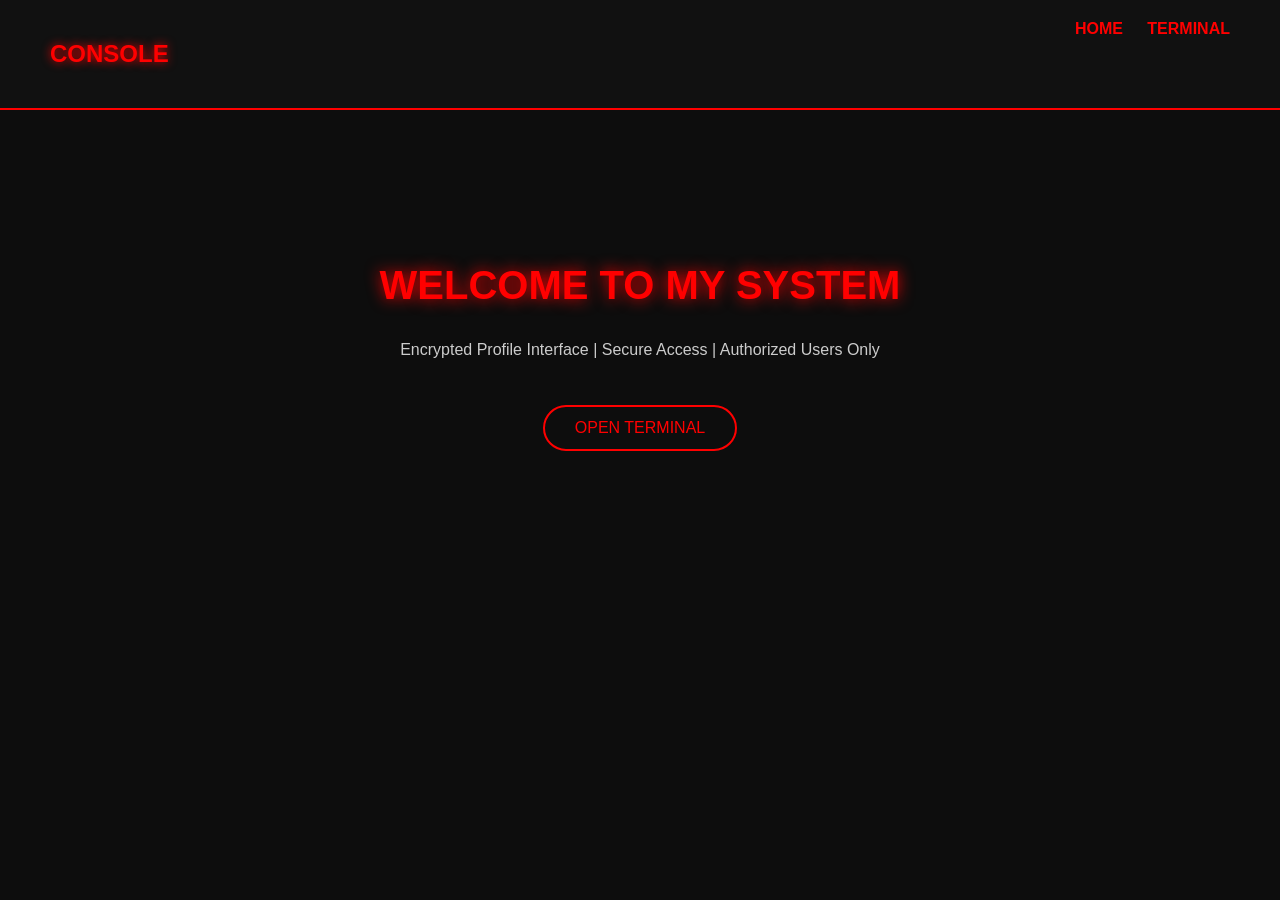
<file: index.html>
<!DOCTYPE html>
<html lang="id">
<head>
<meta charset="UTF-8">
<meta name="viewport" content="width=device-width, initial-scale=1.0">
<title>TERMINAL SYSTEM</title>
<link rel="stylesheet" href="style.css">
</head>

<body>

<nav>
<h2 class="logo">CONSOLE</h2>

<div class="menu">
<a href="index.html">HOME</a>
<a href="about.html">TERMINAL</a>
</div>

</nav>

<section class="hero">

<h1>WELCOME TO MY SYSTEM</h1>

<p>
Encrypted Profile Interface | Secure Access | Authorized Users Only
</p>

<a href="about.html" class="btn">OPEN TERMINAL</a>

</section>

</body>
</html>
</file>
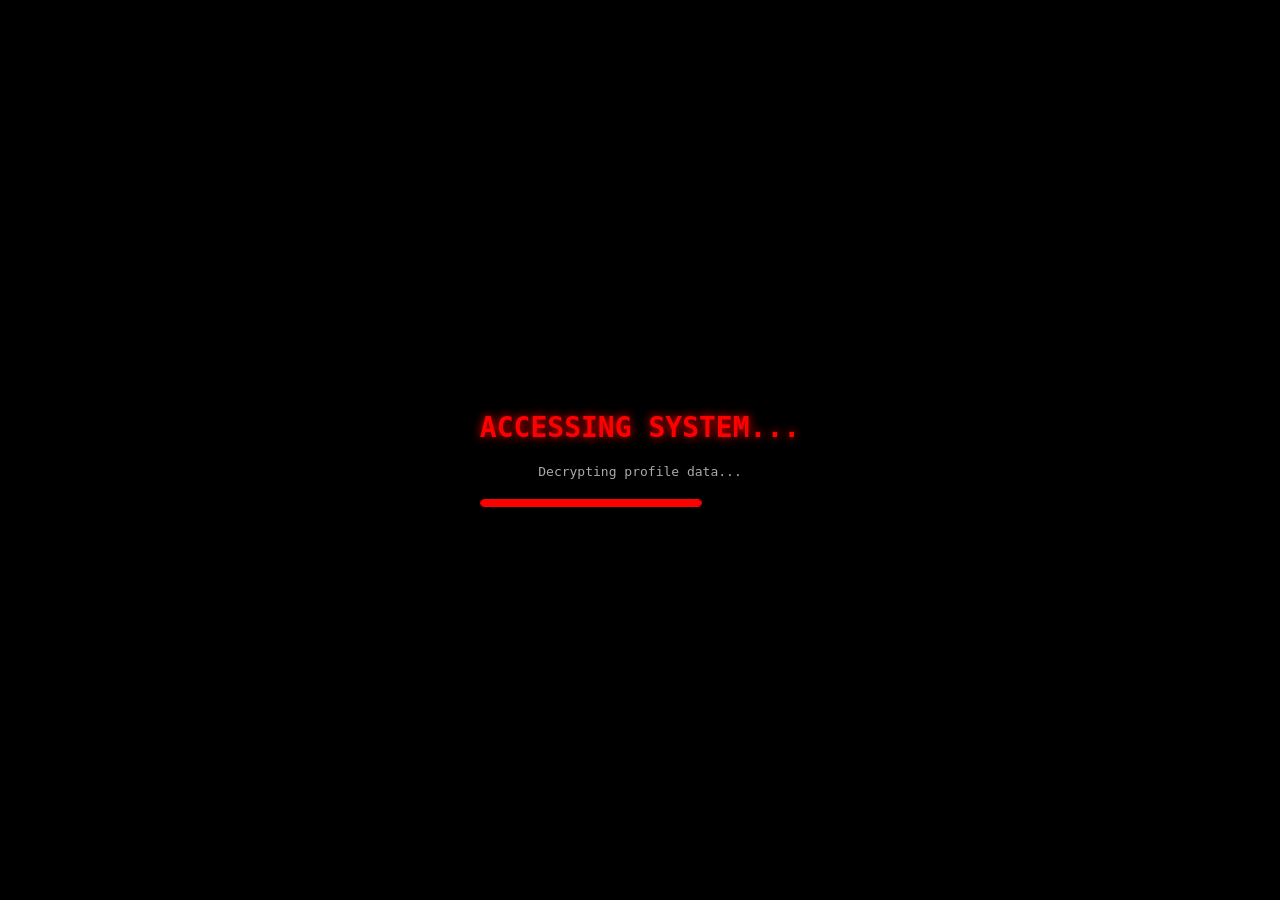
<file: about.html>
<!DOCTYPE html>
<html lang="id">
<head>
<meta charset="UTF-8">
<meta name="viewport" content="width=device-width, initial-scale=1.0">
<title>TERMINAL SYSTEM</title>
<link rel="stylesheet" href="style.css">
</head>

<body>

<!-- LOADING SCREEN -->
<div id="loader">
<div class="loader-box">

<h1 class="loader-title">ACCESSING SYSTEM...</h1>
<p class="loader-text">Decrypting profile data...</p>

<div class="loading-bar">
<div class="loading-progress"></div>
</div>

</div>
</div>

<!-- MATRIX BACKGROUND -->
<canvas id="matrix"></canvas>

<nav>
<h2 class="logo">CONSOLE</h2>

<div class="menu">
<a href="index.html">HOME</a>
<a href="about.html">TERMINAL</a>
</div>
</nav>

<section class="biodata">

<h1 class="title">AUTHORIZED PROFILE</h1>

<div class="profile-container">

<div class="bubble">

<h2>IDENTITY DATA</h2>

<table>

<tr>
<td>User ID</td>
<td>:</td>
<td> VX-017 </td>
</tr>

<tr>
<td>Status</td>
<td>:</td>
<td>Online</td>
</tr>

<tr>
<td>Region</td>
<td>:</td>
<td>ID</td>
</tr>

<tr>
<td>Access Tier</td>
<td>:</td>
<td>Level 5</td>
</tr>

</table>

</div>

<div class="bubble">

<h2>SYSTEM SKILLS</h2>

<p>• C++ Logic Programming</p>
<p>• Web Interface Design</p>
<p>• Database Management</p>
<p>• System Architecture Thinking</p>

</div>

</div>

<a href="index.html" class="back-btn">◀ RETURN</a>

</section>

<script src="matrix.js"></script>

<script>
window.addEventListener("load", () => {

setTimeout(()=>{

document.getElementById("loader").style.display="none"

},2000)

})
</script>

</body>
</html>
</file>
<file: style.css>
body {
    margin: 0;
    font-family: 'Segoe UI', sans-serif;
    background: #0d0d0d;
    color: white;
    animation: fadeIn 1s ease-in;
}



/* MistyCode Lab Note : NAVIGATION */
nav {
    display: flex;
    justify-content: space-between;
    padding: 20px 50px;
    background: #111;
    border-bottom: 2px solid #ff0000;
}

nav a {
    margin-left: 20px;
    text-decoration: none;
    color: #ff0000;
    font-weight: bold;
    transition: 0.3s;
}

nav a:hover {
    text-shadow: 0 0 10px #ff0000;
}

.logo {
    color: #ff0000;
    text-shadow: 0 0 10px #ff0000;
}

/* MistyCode Lab Note :HERO */
.hero {
    text-align: center;
    padding: 120px 20px;
}

.hero h1 {
    font-size: clamp(24px, 5vw, 40px);
    color: #ff0000;
    text-shadow: 0 0 15px #ff0000;
}

.hero p {
    color: #ccc;
}

/* MistyCode Lab Note :BIODATA */
.biodata {
    text-align: center;
    padding: 100px 20px;
}

.card {
    background: #111;
    display: inline-block;
    padding: 30px;
    border-radius: 15px;
    border: 1px solid #ff0000;
    box-shadow: 0 0 20px rgba(255, 0, 0, 0.4);
    margin-top: 20px;
}

/* MistyCode Lab Note : BUTTON */
.btn {
    display: inline-block;
    padding: 12px 30px;
    margin-top: 30px;
    background: transparent;
    color: #ff0000;
    border: 2px solid #ff0000;
    border-radius: 30px;
    text-decoration: none;
    transition: 0.3s;
}

.btn:hover {
    background: #ff0000;
    color: black;
    box-shadow: 0 0 15px #ff0000;
}

/* MistyCode Lab Note : ANIMATION */
@keyframes fadeIn {
    from {opacity: 0;}
    to {opacity: 1;}
}
#matrix {
    position: fixed;
    top: 0;
    left: 0;
    z-index: -1;
}

/* MistyCode Lab Note :TITLE */
.title {
    font-size: 40px;
    color: #ff0000;
    text-align: center;
    text-shadow: 0 0 20px #ff0000;
    margin-bottom: 50px;
}

/* MistyCode Lab Note : CONTAINER */
.profile-container {
    display: flex;
    justify-content: center;
    align-items: center;
    gap: 30px;
    flex-wrap: wrap;
    padding: 20px;
}

/* MistyCode Lab Note : BUBBLE CARD */
.bubble {
    background: rgba(20, 20, 20, 0.9);
    border: 1px solid #ff0000;
    border-radius: 25px;
    padding: 40px;
    width: 100%;
    max-width: 350px;
    margin: auto;
    box-shadow: 0 0 25px rgba(255, 0, 0, 0.4);
    backdrop-filter: blur(5px);
    transition: 0.3s;
}

.bubble:hover {
    transform: scale(1.05);
    box-shadow: 0 0 40px #ff0000;
}

.bubble h2 {
    color: #ff0000;
    margin-bottom: 20px;
    text-shadow: 0 0 10px #ff0000;
}

/* MistyCode Lab Note :TABLE STYLE */
table {
    width: 100%;
    font-size: 18px;
    border-collapse: collapse;
}

td {
    padding: 10px;
    color: #ddd;
}

/* MistyCode Lab Note : BACK BUTTON FIXED */
.back-btn {
    position: fixed;
    right: 30px;
    bottom: 30px;
    padding: 12px 25px;
    border: 2px solid #ff0000;
    color: #ff0000;
    text-decoration: none;
    border-radius: 30px;
    transition: 0.3s;
    background: rgba(0,0,0,0.7);
}

.back-btn:hover {
    background: #ff0000;
    color: black;
    box-shadow: 0 0 20px #ff0000;
}

#loader{
position:fixed;
top:0;
left:0;
width:100%;
height:100vh;

display:flex;

flex-direction: column;
justify-content:center;
align-items:center;
z-index:9999;

background:#000;
}

.loader-box{
text-align:center;
color:#ff0000;
font-family:monospace;
}

.loader-title{
font-size:28px;
text-shadow:0 0 10px #ff0000;
margin-bottom:20px;
}

.loader-text{
color:#aaa;
margin-bottom:20px;
}

.loading-bar{
width:220px;
height:6px;
background:#111;
border:1px solid #ff0000;
border-radius:10px;
overflow:hidden;
}

.loading-progress{
width:0%;
height:100%;
background:#ff0000;
animation:loading 2s linear forwards;
}

@keyframes loading{
0%{width:0}
100%{width:100%}
}

/* MistyCode Lab Note : MOBILE RESPONSIVE */

@media (max-width:768px){

nav{
flex-direction:column;
align-items:center;
gap:10px;
padding:15px;
}

nav div{
display:flex;
gap:15px;
}

.hero{
padding:80px 20px;
}

.title{
font-size:28px;
}

.biodata{
    padding: 60px 20px;
}

.profile-container{
flex-direction:column;
align-items:center;
padding : 0 10px;
}

.bubble{
width:100%;
max-width: 320px;
padding: 25px;
margin: auto;
}

table{
font-size:16px;
}

.back-btn{
right:15px;
bottom:15px;
}

}
</file>
